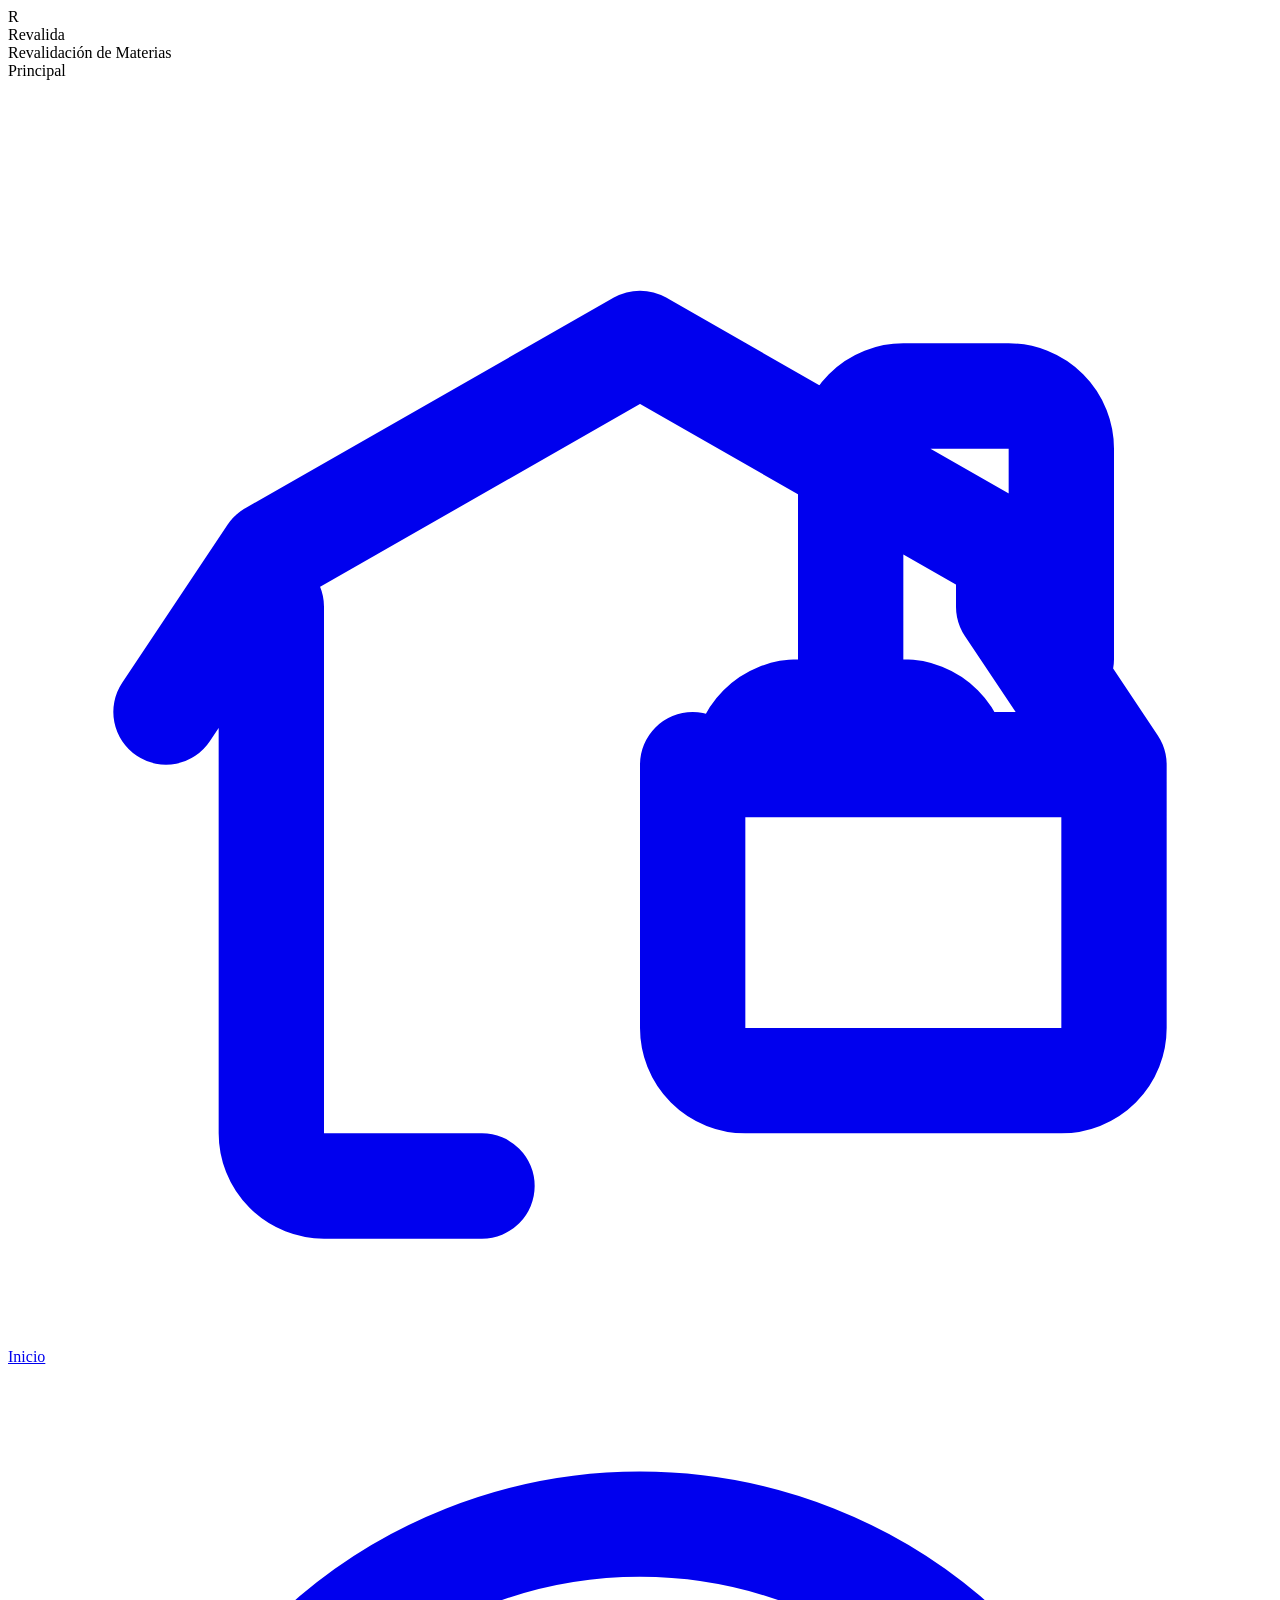
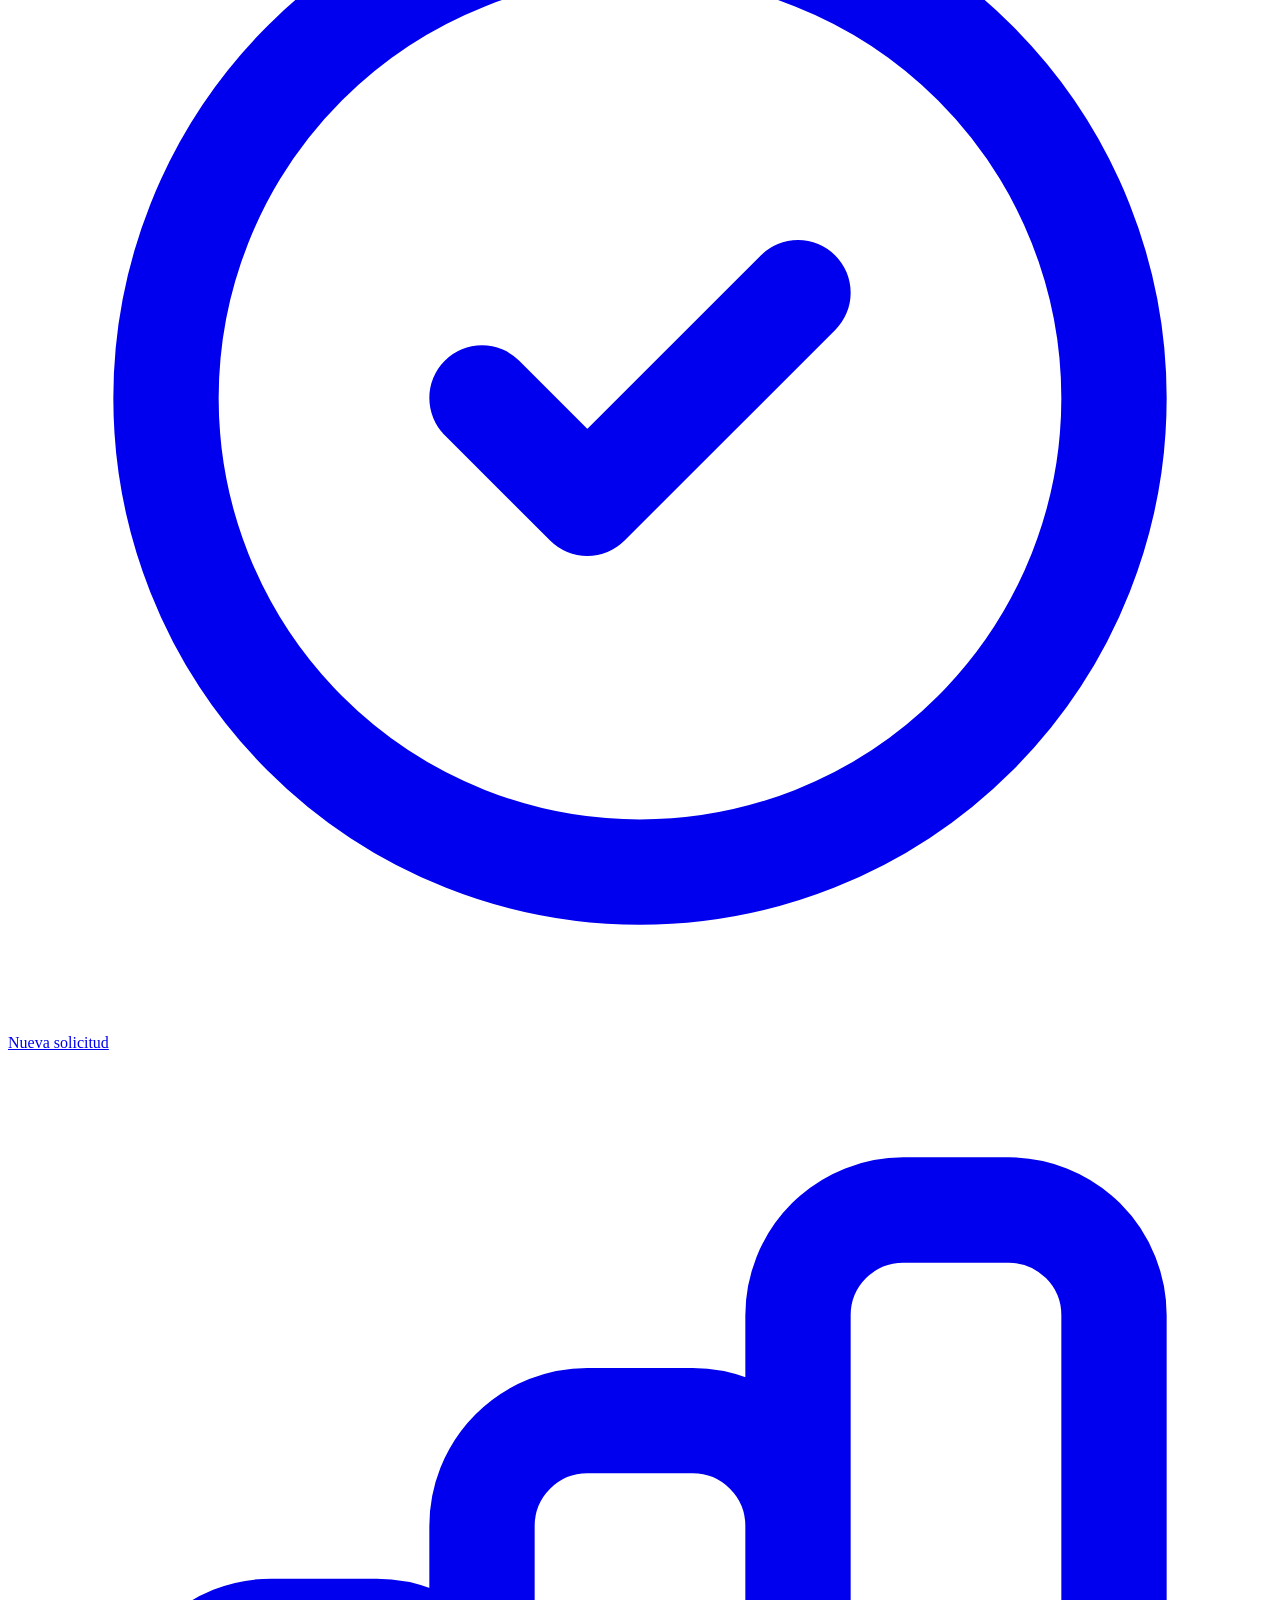
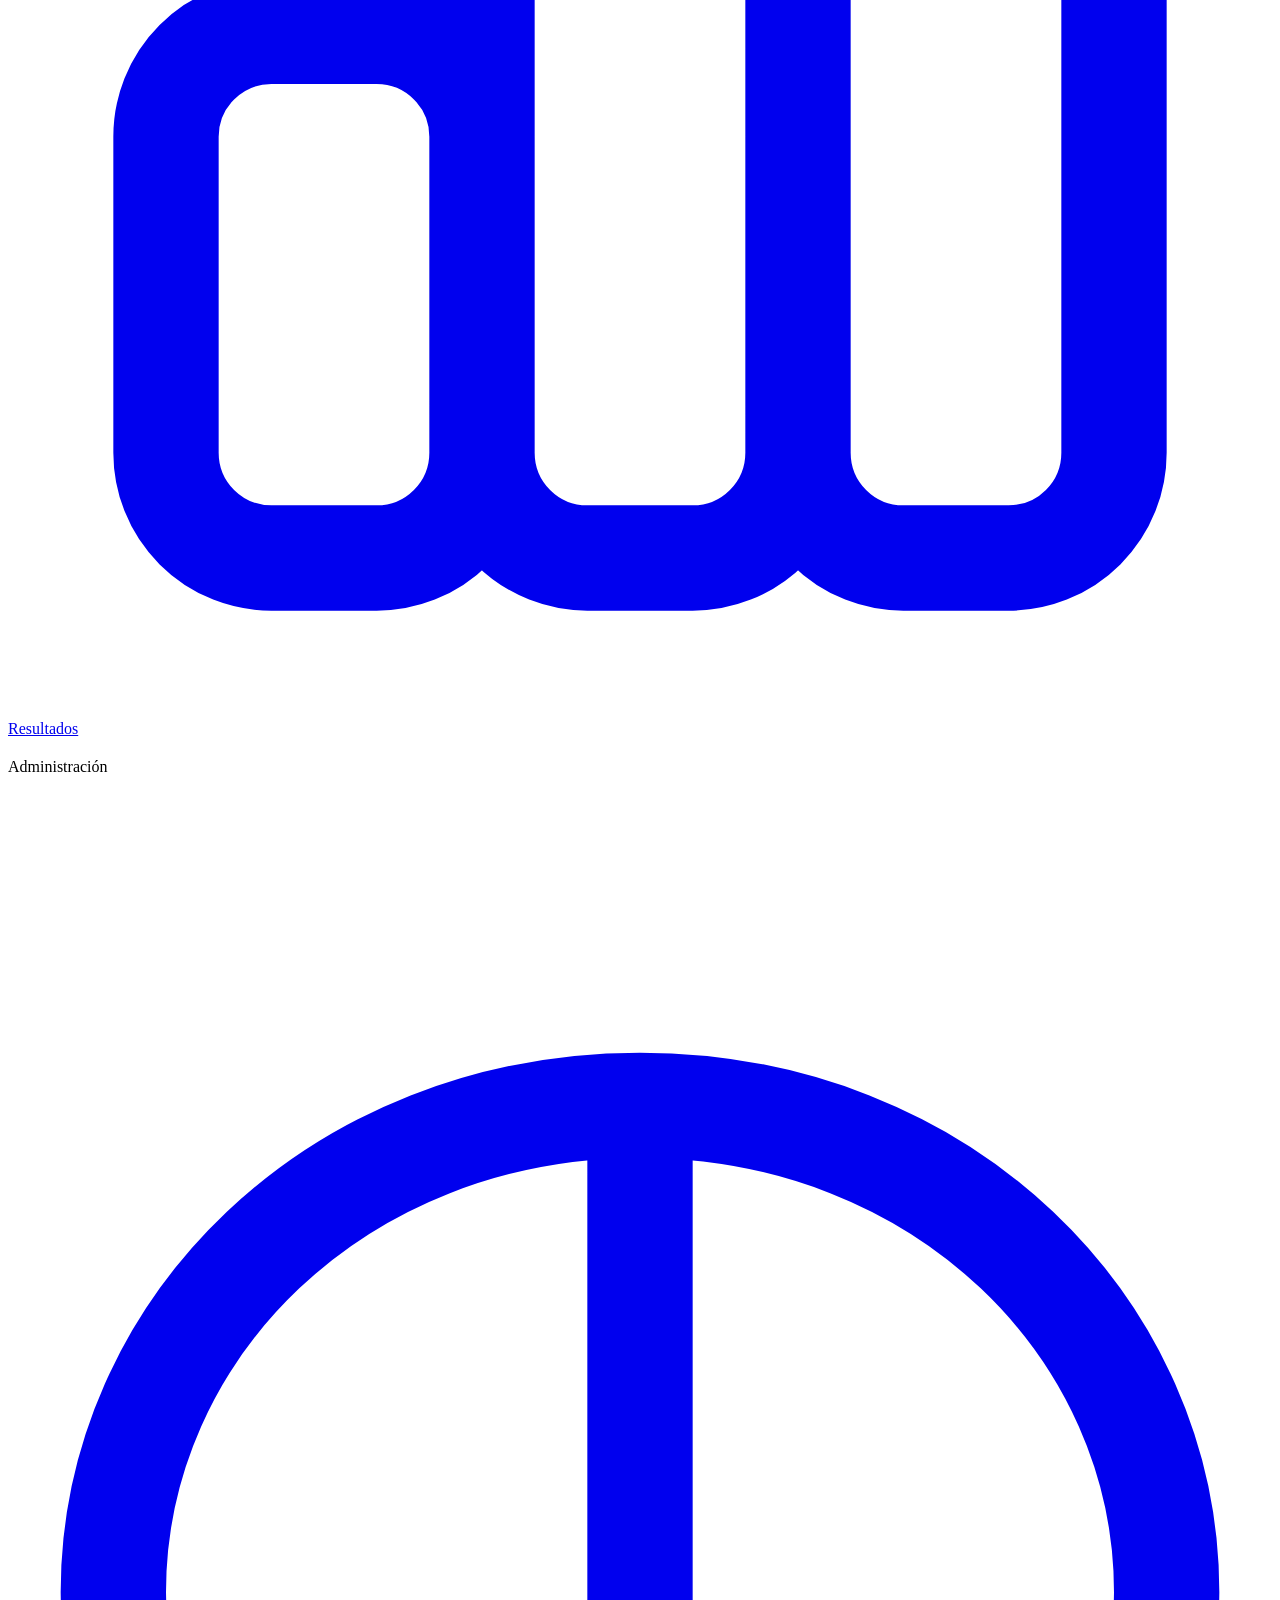
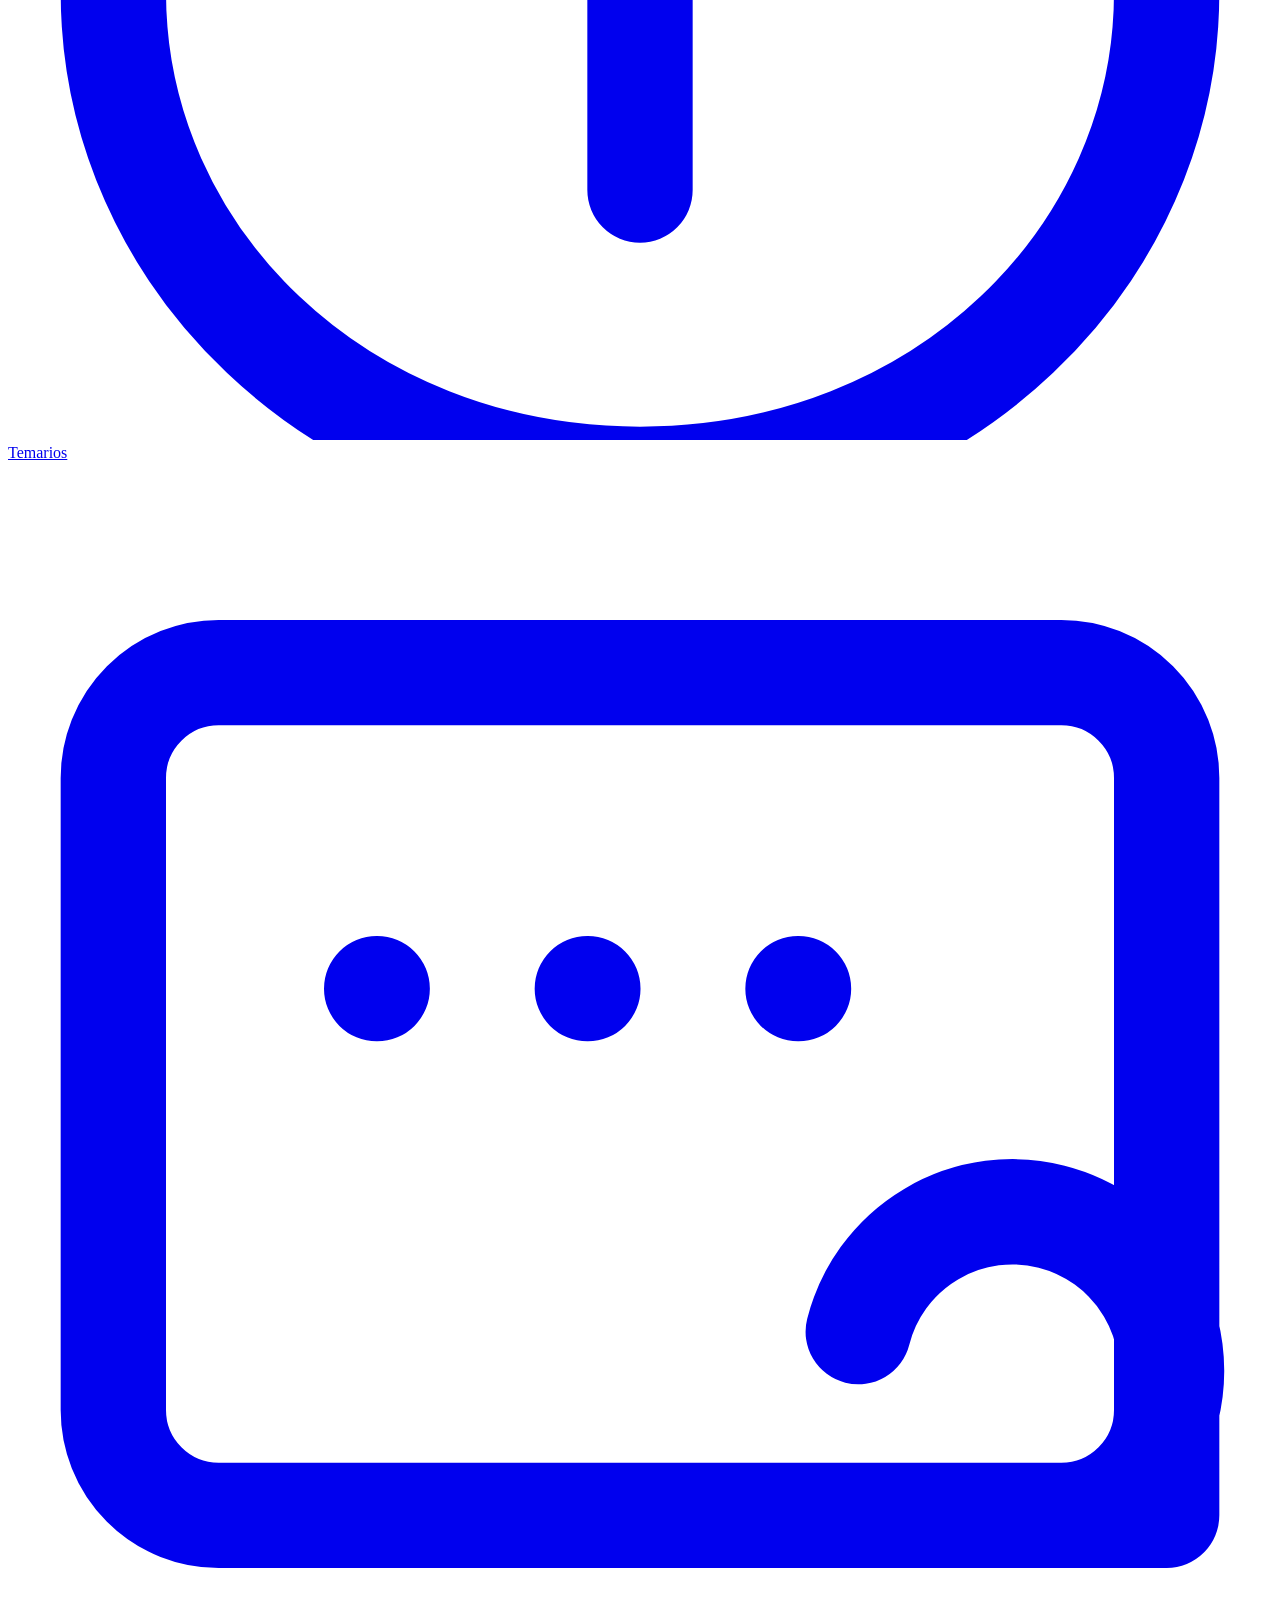
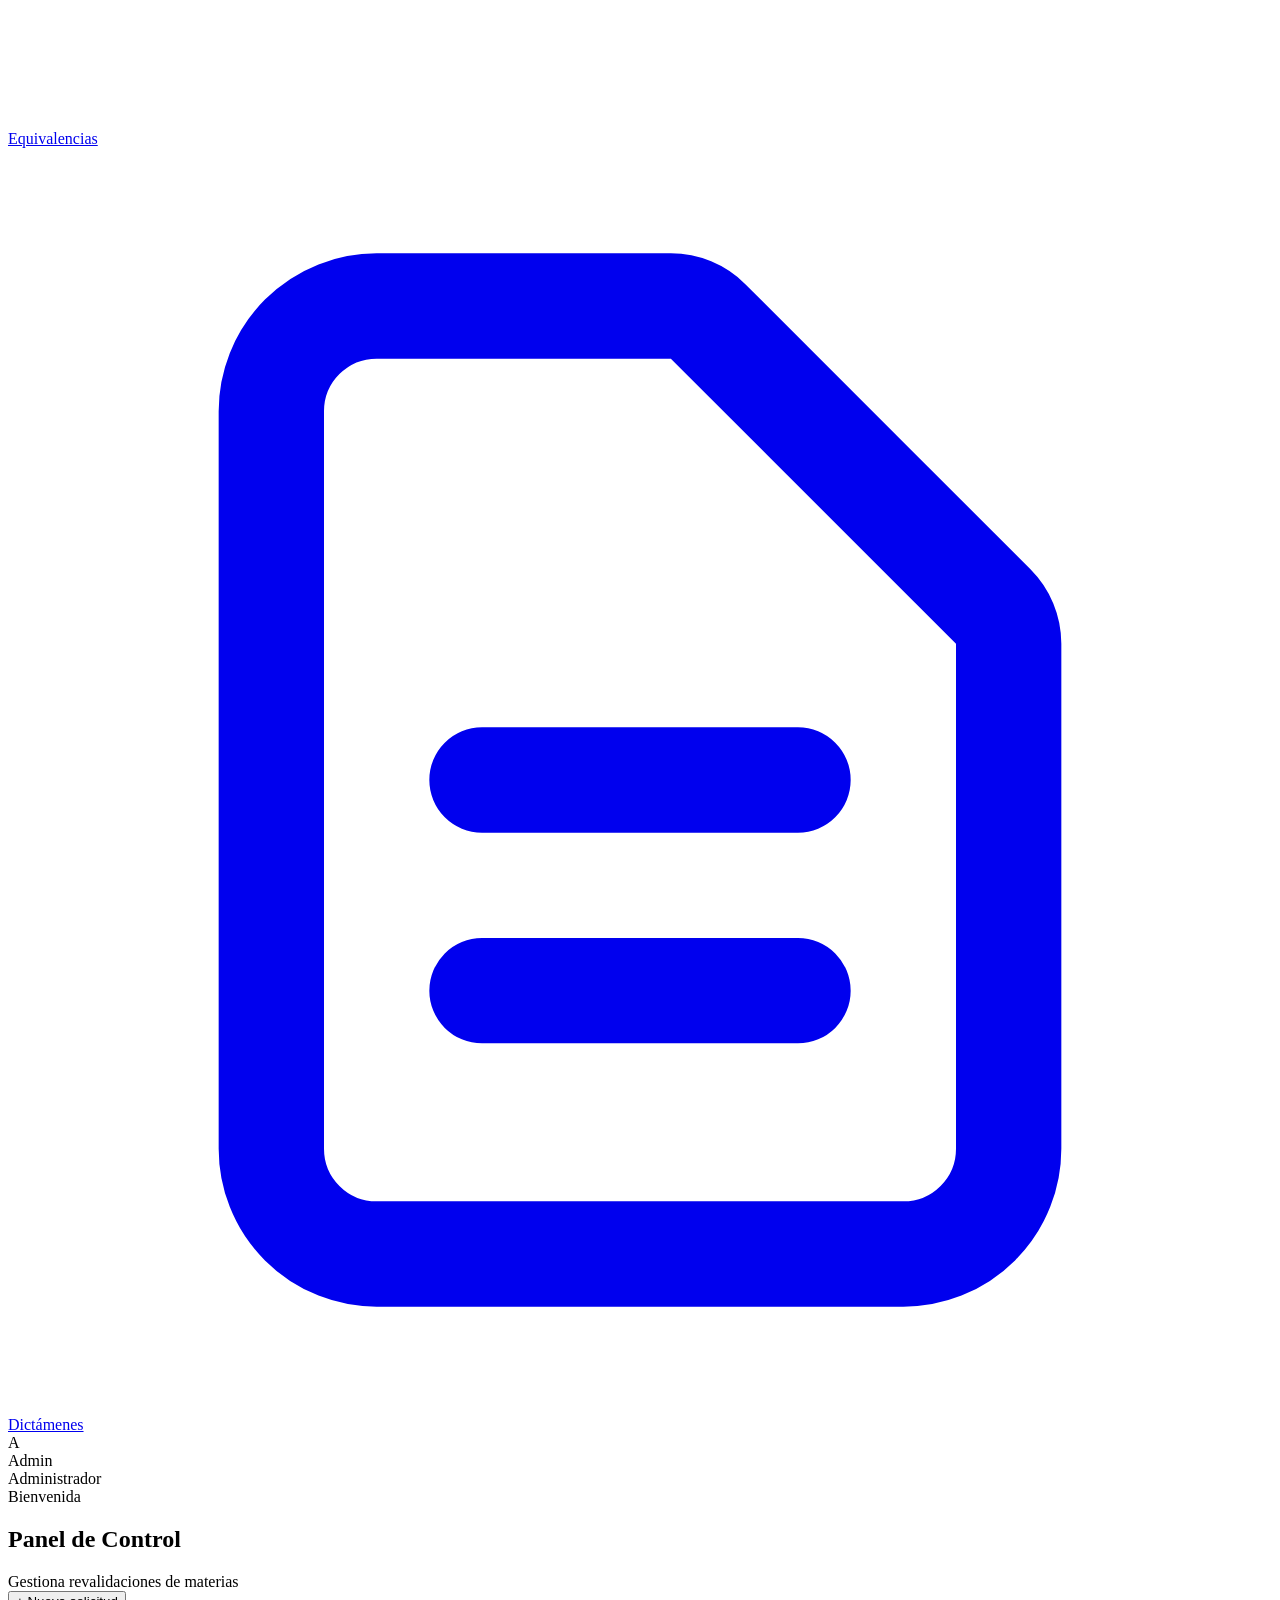
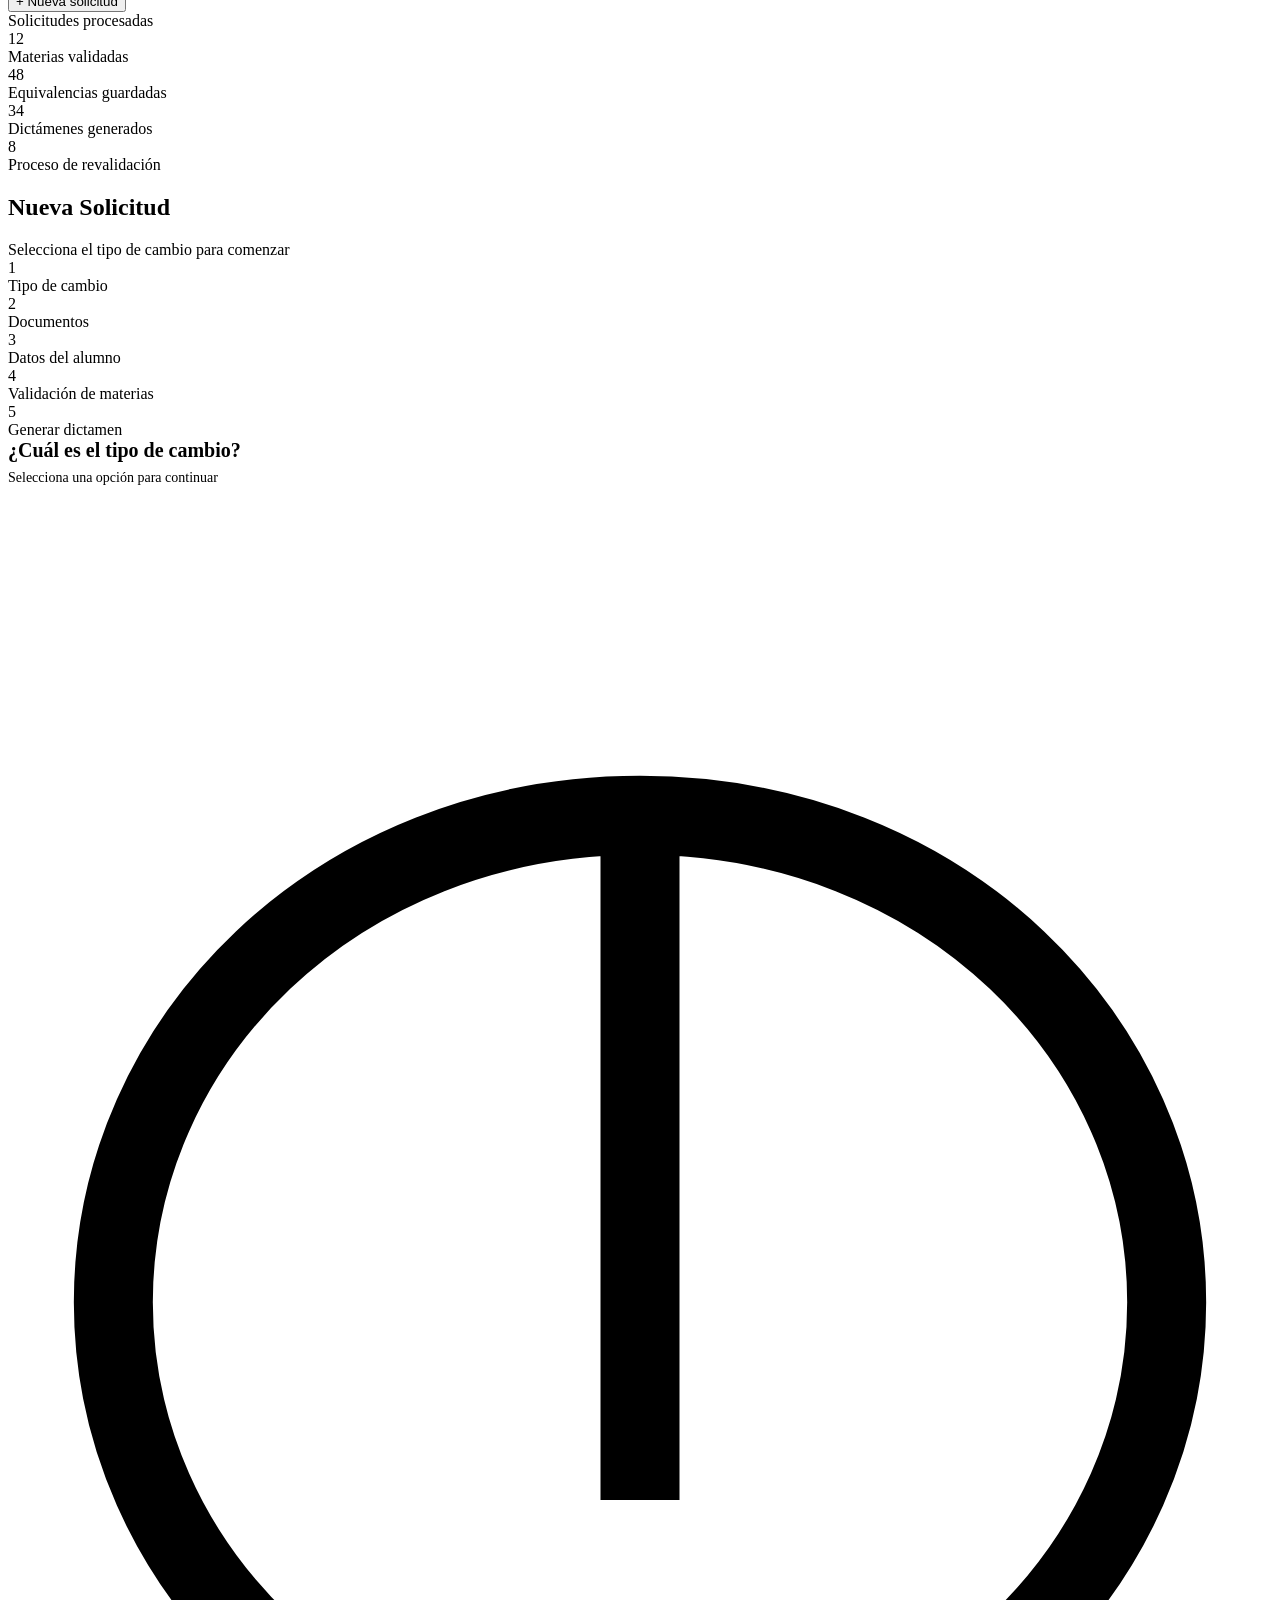
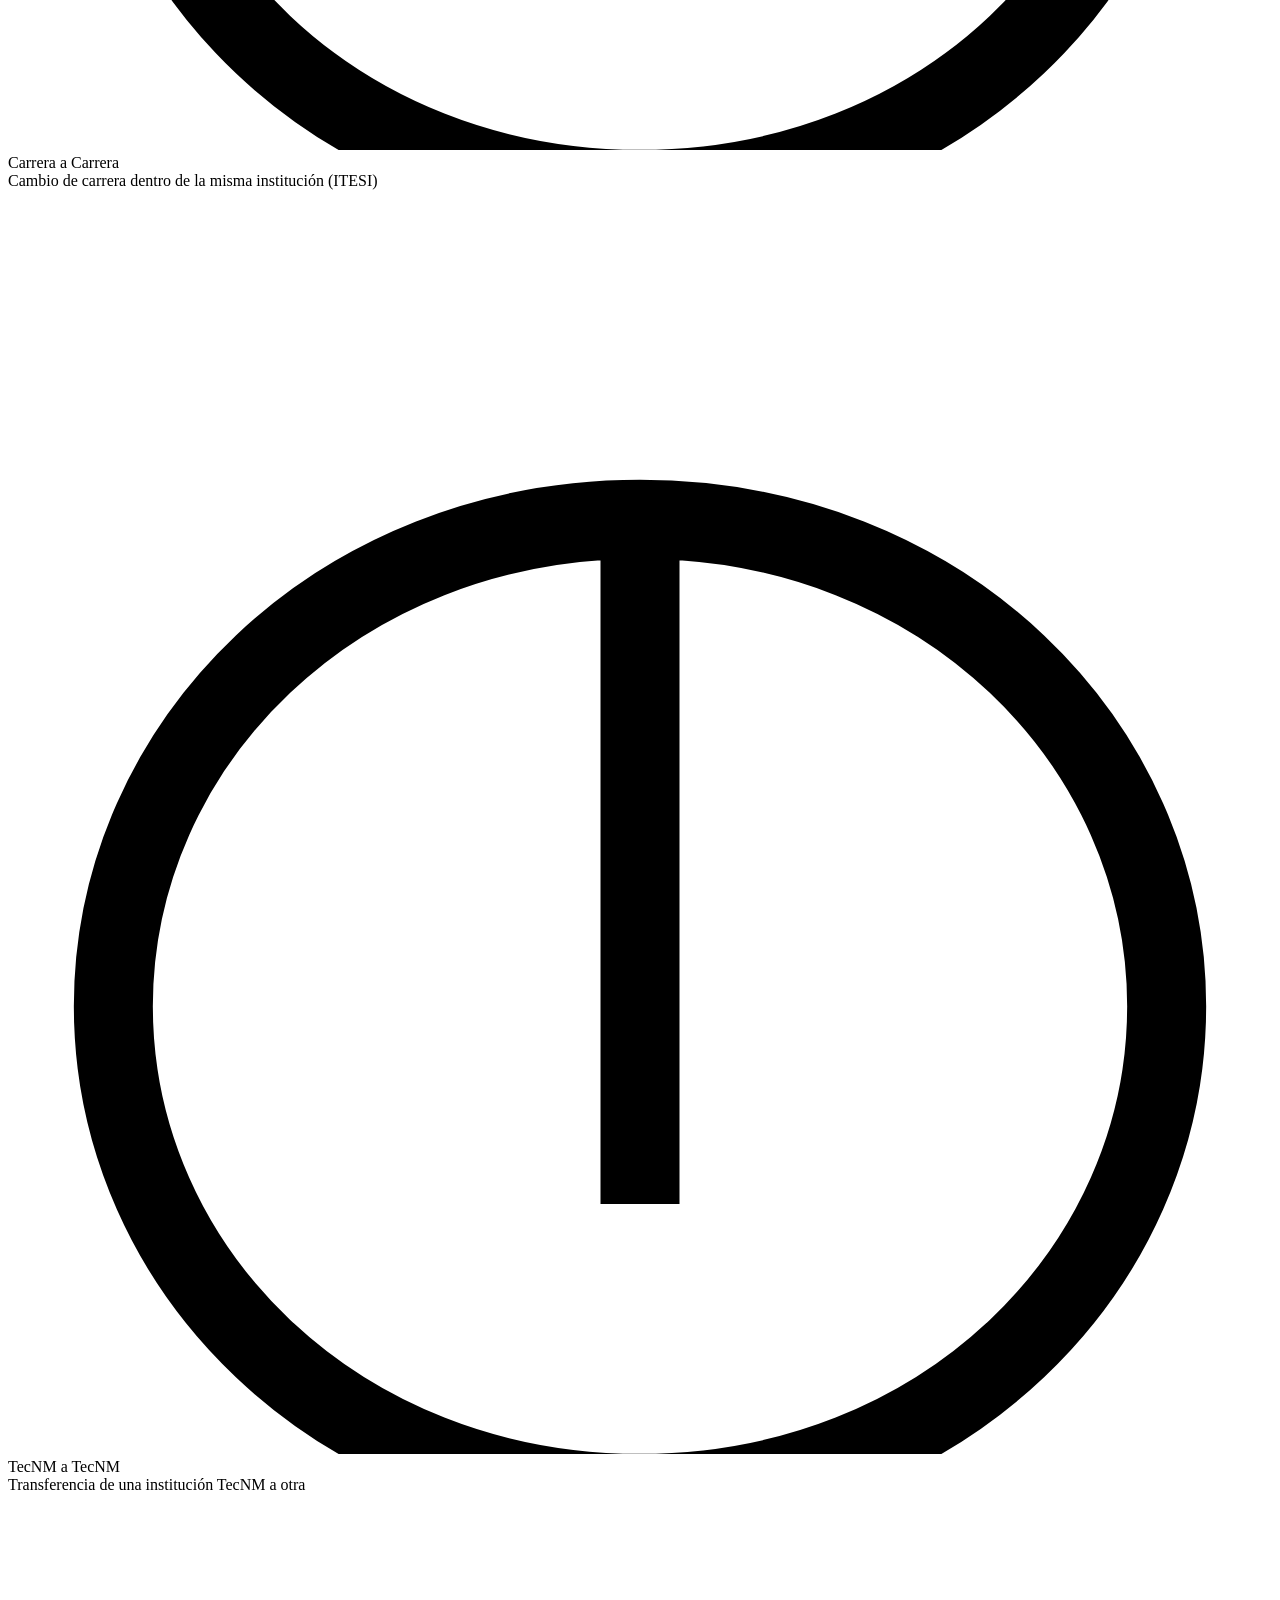
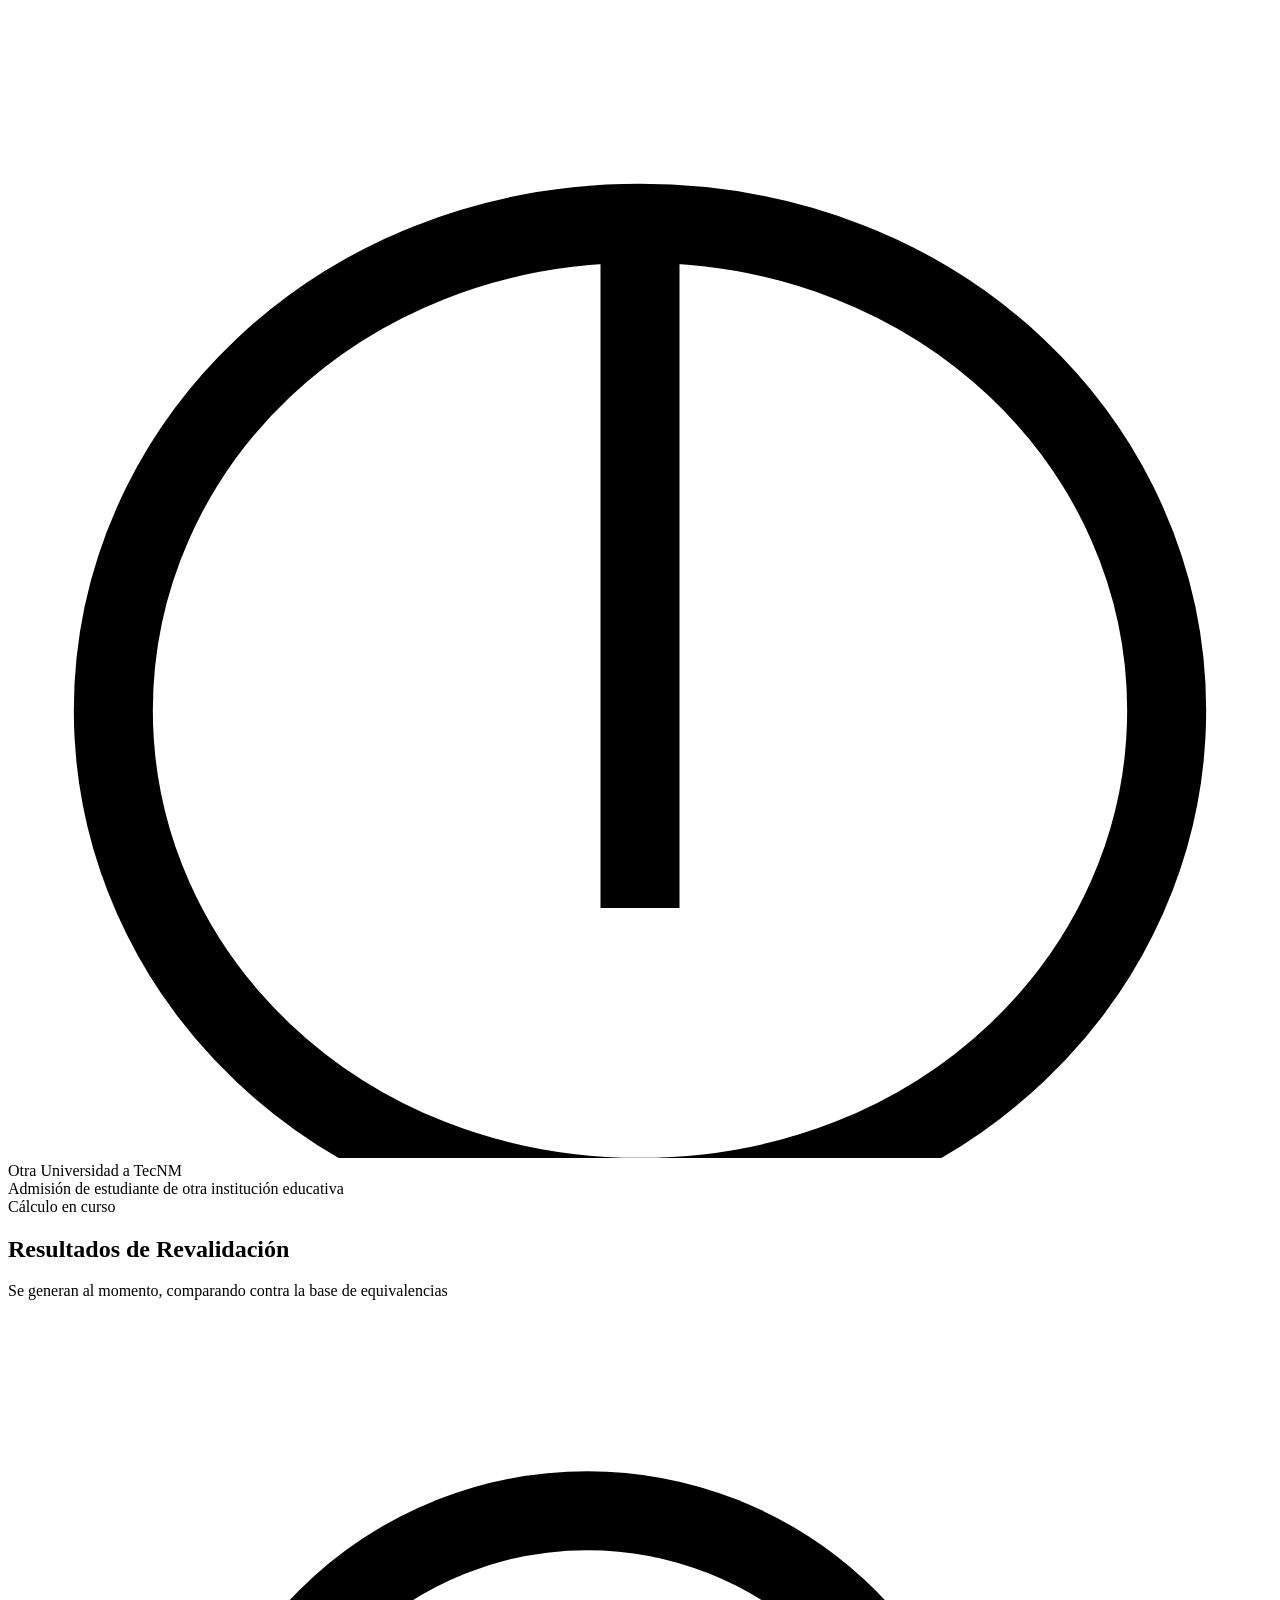
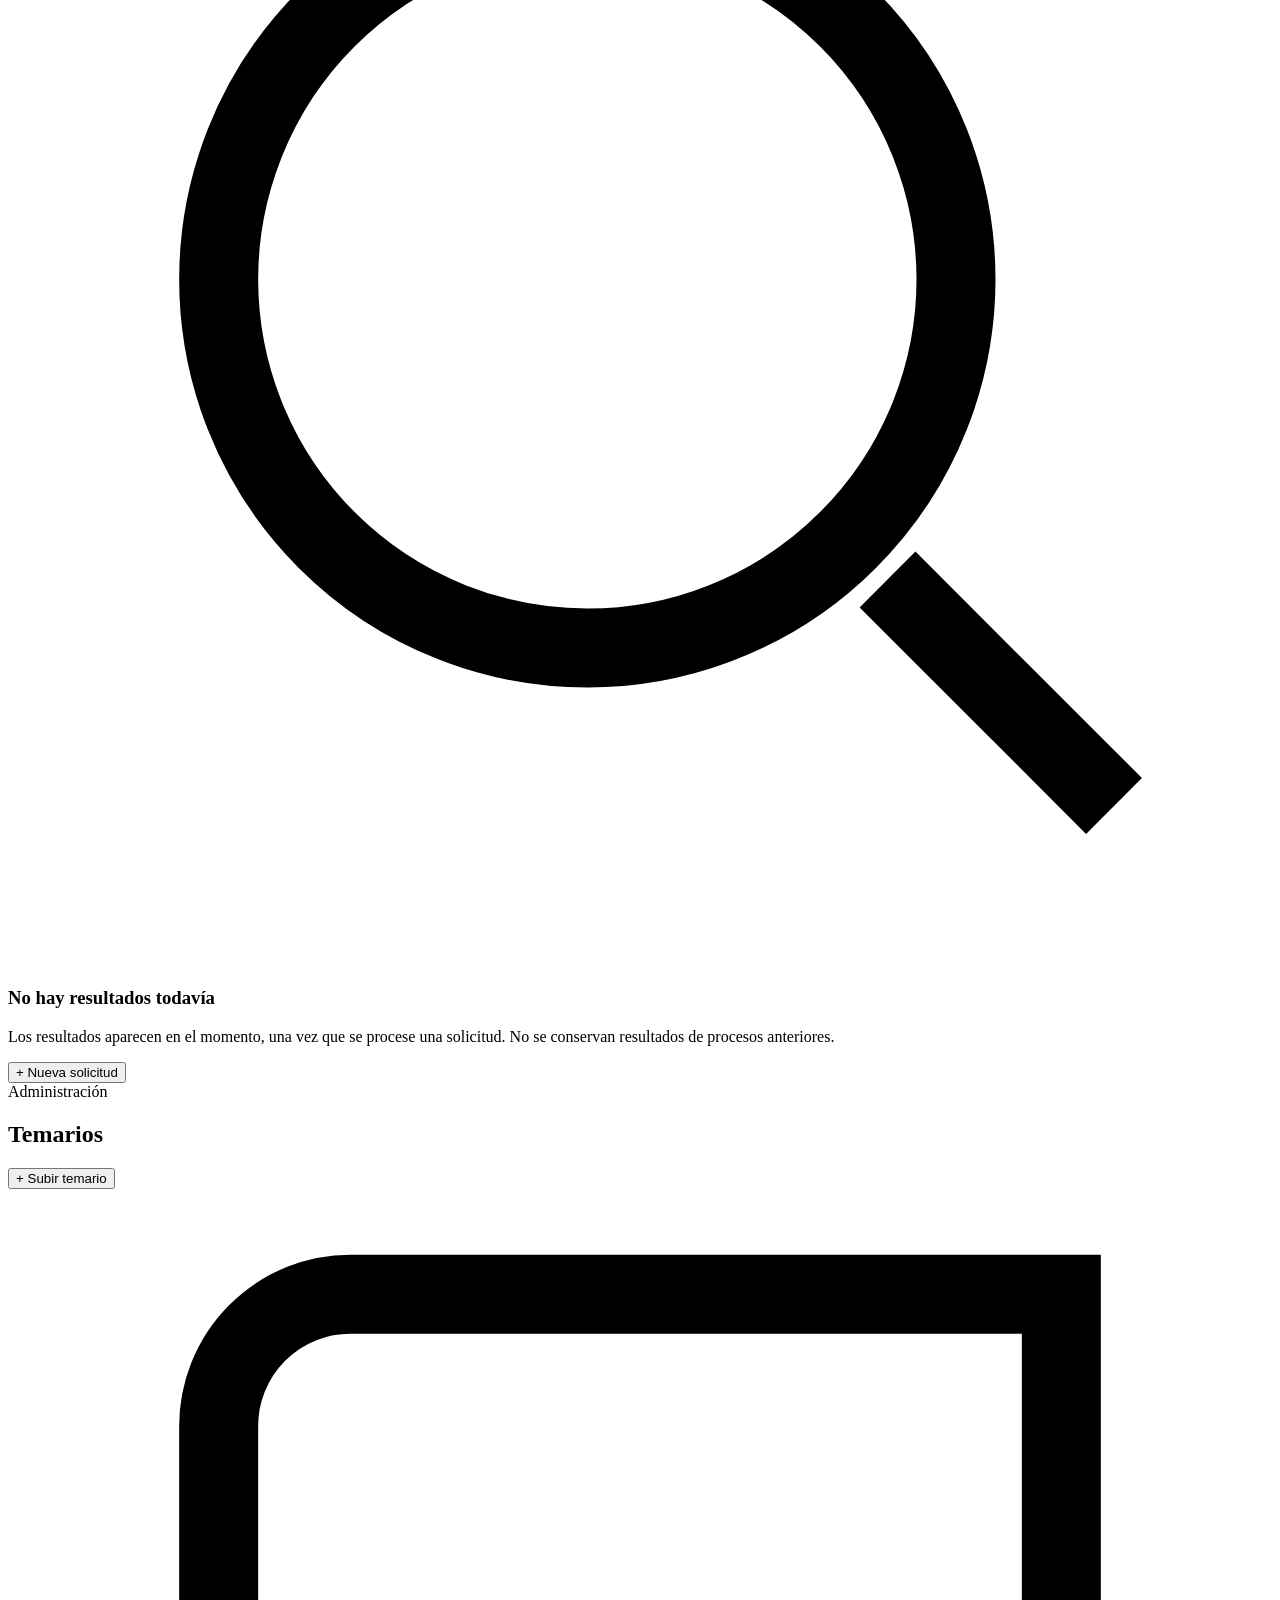
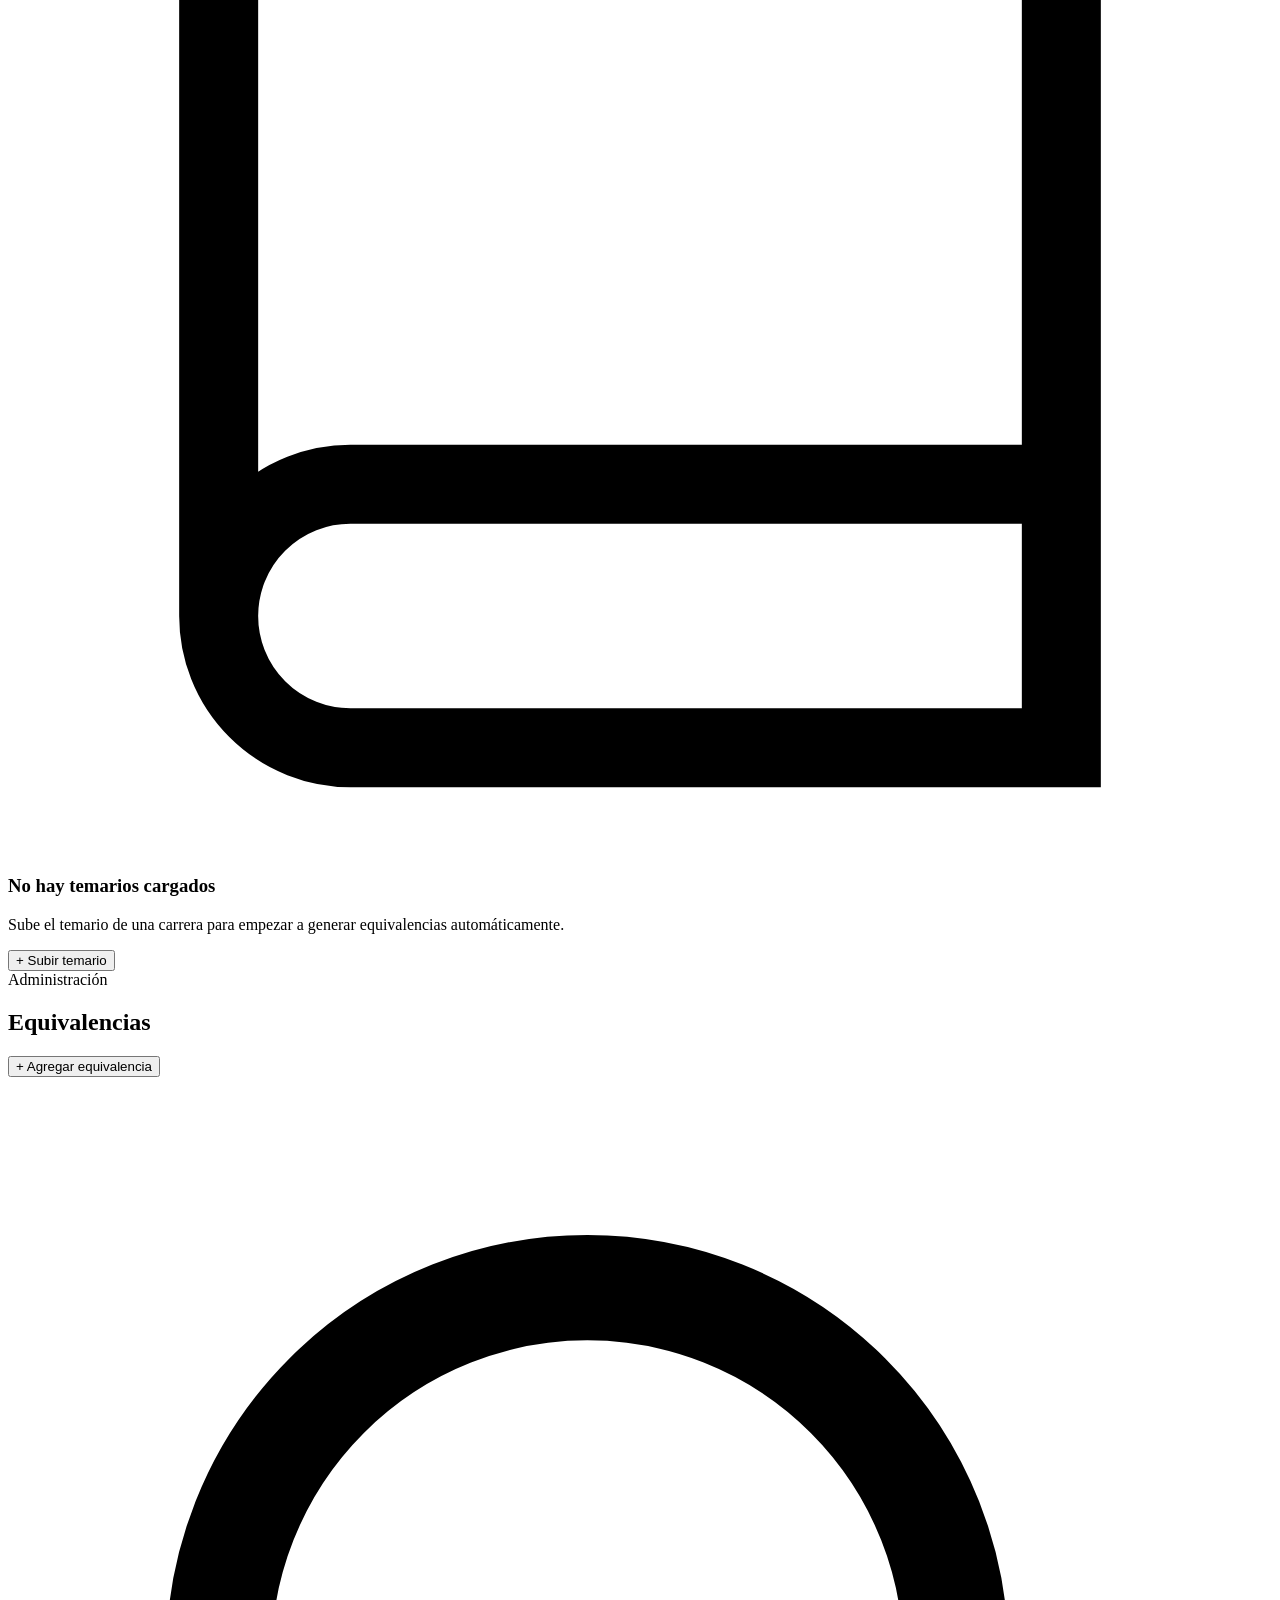
<file: index.html>
<!DOCTYPE html>
<html lang="es">
<head>
<meta charset="UTF-8">
<meta name="viewport" content="width=device-width, initial-scale=1.0">
<title>Revalida · Sistema de Revalidación de Materias</title>
<link rel="preconnect" href="https://fonts.googleapis.com">
<link href="https://fonts.googleapis.com/css2?family=Newsreader:opsz,wght@6..72,400;6..72,500;6..72,600&family=Inter:wght@400;500;600;700&family=IBM+Plex+Mono:wght@400;500&display=swap" rel="stylesheet">

</head>
<body>

<div class="app">
  <!-- ===== SIDEBAR ===== -->
  <aside class="sidebar">
    <div class="brand">
      <div class="brand-mark">R</div>
      <div class="brand-text">
        <div class="name">Revalida</div>
        <div class="sub">Revalidación de Materias</div>
      </div>
    </div>

    <nav class="navlist">
      <div class="nav-label">Principal</div>
      <a href="#" class="nav-item active" data-view="home">
        <svg fill="none" stroke="currentColor" viewBox="0 0 24 24"><path stroke-linecap="round" stroke-linejoin="round" stroke-width="2" d="M3 12l2-3m0 0l7-4 7 4M5 10v10a1 1 0 001 1h3m10-11l2 3m-2-3V9m-5 4h5m-5 0a1 1 0 011-1h2a1 1 0 011 1m-5 0v5a1 1 0 001 1h6a1 1 0 001-1v-5m-5 0h5m-5 0V7a1 1 0 011-1h2a1 1 0 011 1v4"/></svg>
        Inicio
      </a>
      <a href="#" class="nav-item" data-view="solicitud">
        <svg fill="none" stroke="currentColor" viewBox="0 0 24 24"><path stroke-linecap="round" stroke-linejoin="round" stroke-width="2" d="M9 12l2 2 4-4m6 2a9 9 0 11-18 0 9 9 0 0118 0z"/></svg>
        Nueva solicitud
      </a>
      <a href="#" class="nav-item" data-view="resultados">
        <svg fill="none" stroke="currentColor" viewBox="0 0 24 24"><path stroke-linecap="round" stroke-linejoin="round" stroke-width="2" d="M9 19v-6a2 2 0 00-2-2H5a2 2 0 00-2 2v6a2 2 0 002 2h2a2 2 0 002-2zm0 0V9a2 2 0 012-2h2a2 2 0 012 2v10m-6 0a2 2 0 002 2h2a2 2 0 002-2m0 0V5a2 2 0 012-2h2a2 2 0 012 2v14a2 2 0 01-2 2h-2a2 2 0 01-2-2z"/></svg>
        Resultados
      </a>

      <div class="nav-label" style="margin-top:20px;">Administración</div>
      <a href="#" class="nav-item" data-view="temarios">
        <svg fill="none" stroke="currentColor" viewBox="0 0 24 24"><path stroke-linecap="round" stroke-linejoin="round" stroke-width="2" d="M12 6.253v13m0-13C6.248 6.253 2 10.501 2 15.5S6.248 24.747 12 24.747s10-4.248 10-9.247S17.752 6.253 12 6.253z"/></svg>
        Temarios
      </a>
      <a href="#" class="nav-item" data-view="equivalencias">
        <svg fill="none" stroke="currentColor" viewBox="0 0 24 24"><path stroke-linecap="round" stroke-linejoin="round" stroke-width="2" d="M17 20h5v-2a3 3 0 00-5.856-1.487M15 10h.01M11 10h.01M7 10h.01M4 20h16a2 2 0 002-2V6a2 2 0 00-2-2H4a2 2 0 00-2 2v12a2 2 0 002 2z"/></svg>
        Equivalencias
      </a>
      <a href="#" class="nav-item" data-view="dictamenes">
        <svg fill="none" stroke="currentColor" viewBox="0 0 24 24"><path stroke-linecap="round" stroke-linejoin="round" stroke-width="2" d="M9 12h6m-6 4h6m2 5H7a2 2 0 01-2-2V5a2 2 0 012-2h5.586a1 1 0 01.707.293l5.414 5.414a1 1 0 01.293.707V19a2 2 0 01-2 2z"/></svg>
        Dictámenes
      </a>
    </nav>

    <div class="sidebar-foot">
      <div class="user-chip">
        <div class="avatar">A</div>
        <div>
          <div>Admin</div>
          <div class="role">Administrador</div>
        </div>
      </div>
    </div>
  </aside>

  <!-- ===== MAIN CONTENT ===== -->
  <main>
    <!-- ===================== INICIO ===================== -->
    <section class="view active" id="view-home">
      <div class="topbar">
        <div>
          <div class="eyebrow">Bienvenida</div>
          <h1>Panel de Control</h1>
          <div class="date">Gestiona revalidaciones de materias</div>
        </div>
        <button class="btn btn-primary" data-view-link="solicitud">+ Nueva solicitud</button>
      </div>

      <div class="grid-stats">
        <div class="card stat-card">
          <div class="sello" style="--p:75"></div>
          <div>
            <div class="label">Solicitudes procesadas</div>
            <div class="value">12</div>
          </div>
        </div>
        <div class="card stat-card">
          <div class="sello" style="--p:90"></div>
          <div>
            <div class="label">Materias validadas</div>
            <div class="value">48</div>
          </div>
        </div>
        <div class="card stat-card">
          <div class="sello" style="--p:60"></div>
          <div>
            <div class="label">Equivalencias guardadas</div>
            <div class="value">34</div>
          </div>
        </div>
        <div class="card stat-card">
          <div class="sello" style="--p:45"></div>
          <div>
            <div class="label">Dictámenes generados</div>
            <div class="value">8</div>
          </div>
        </div>
      </div>
    </section>

    <!-- ===================== NUEVA SOLICITUD ===================== -->
    <section class="view" id="view-solicitud">
      <div class="topbar">
        <div>
          <div class="eyebrow">Proceso de revalidación</div>
          <h1>Nueva Solicitud</h1>
          <div class="date">Selecciona el tipo de cambio para comenzar</div>
        </div>
      </div>

      <div class="stepper" id="stepper">
        <div class="step done">
          <div class="num">1</div>
          <div class="lbl">Tipo de cambio</div>
        </div>
        <div class="step">
          <div class="num">2</div>
          <div class="lbl">Documentos</div>
        </div>
        <div class="step">
          <div class="num">3</div>
          <div class="lbl">Datos del alumno</div>
        </div>
        <div class="step">
          <div class="num">4</div>
          <div class="lbl">Validación de materias</div>
        </div>
        <div class="step">
          <div class="num">5</div>
          <div class="lbl">Generar dictamen</div>
        </div>
      </div>

      <!-- PASO 1: Seleccionar tipo de cambio -->
      <div id="step-1" class="step-content">
        <div class="topbar">
          <div>
            <h2 style="font-size:20px;margin:0;">¿Cuál es el tipo de cambio?</h2>
            <p style="color:var(--ink-soft);margin:8px 0 0;font-size:14px;">Selecciona una opción para continuar</p>
          </div>
        </div>

        <div class="option-grid">
          <div class="option-card" data-tipo="carrera-carrera">
            <svg class="icon" viewBox="0 0 24 24" fill="none" stroke="currentColor" stroke-width="1.5"><path d="M12 6.253v13m0-13C6.248 6.253 2 10.501 2 15.5S6.248 24.747 12 24.747s10-4.248 10-9.247S17.752 6.253 12 6.253z"/></svg>
            <div class="title">Carrera a Carrera</div>
            <div class="desc">Cambio de carrera dentro de la misma institución (ITESI)</div>
          </div>

          <div class="option-card" data-tipo="tecnm-tecnm">
            <svg class="icon" viewBox="0 0 24 24" fill="none" stroke="currentColor" stroke-width="1.5"><path d="M12 6.253v13m0-13C6.248 6.253 2 10.501 2 15.5S6.248 24.747 12 24.747s10-4.248 10-9.247S17.752 6.253 12 6.253z"/></svg>
            <div class="title">TecNM a TecNM</div>
            <div class="desc">Transferencia de una institución TecNM a otra</div>
          </div>

          <div class="option-card" data-tipo="otra-tecnm">
            <svg class="icon" viewBox="0 0 24 24" fill="none" stroke="currentColor" stroke-width="1.5"><path d="M12 6.253v13m0-13C6.248 6.253 2 10.501 2 15.5S6.248 24.747 12 24.747s10-4.248 10-9.247S17.752 6.253 12 6.253z"/></svg>
            <div class="title">Otra Universidad a TecNM</div>
            <div class="desc">Admisión de estudiante de otra institución educativa</div>
          </div>
        </div>
      </div>

      <!-- PASO 2: Cargar documentos -->
      <div id="step-2" class="step-content" style="display:none;">
        <div class="topbar">
          <div>
            <h2 style="font-size:20px;margin:0;">Carga los documentos requeridos</h2>
            <p style="color:var(--ink-soft);margin:8px 0 0;font-size:14px;">Sube la solicitud y el kardex del alumno</p>
          </div>
        </div>

        <div class="two-col">
          <div class="file-input-wrapper">
            <div class="dropzone" id="dropzone-solicitud">
              <svg class="icon" viewBox="0 0 24 24" fill="none" stroke="currentColor" stroke-width="1.5"><path d="M12 16v-4m0-4v4m0 0h4m-4 0H8M4 19.5A2.5 2.5 0 016.5 17H20M6.5 2H20v20H6.5A2.5 2.5 0 014 19.5v-15A2.5 2.5 0 016.5 2z"/></svg>
              <div class="title">Solicitud del alumno</div>
              <div class="hint">Arrastra el PDF o imagen, o haz clic para elegir</div>
            </div>
            <input type="file" id="file-solicitud" accept=".pdf,.jpg,.jpeg,.png,.webp">
          </div>

          <div class="file-input-wrapper">
            <div class="dropzone" id="dropzone-kardex">
              <svg class="icon" viewBox="0 0 24 24" fill="none" stroke="currentColor" stroke-width="1.5"><path d="M9 17V9m4 8V5m4 12v-6M5 21h14a2 2 0 002-2V5a2 2 0 00-2-2H5a2 2 0 00-2 2v14a2 2 0 002 2z"/></svg>
              <div class="title">Kardex del alumno</div>
              <div class="hint">PDF · máximo 10 MB</div>
            </div>
            <input type="file" id="file-kardex" accept=".pdf">
          </div>
        </div>

        <div style="display:flex;justify-content:flex-end;gap:10px;margin-top:24px;">
          <button class="btn btn-outline" onclick="goToStep(1)">← Atrás</button>
          <button class="btn btn-primary" onclick="goToStep(3)" id="btn-continue-docs">Continuar →</button>
        </div>
      </div>

      <!-- PASO 3: Datos del alumno (IA) -->
      <div id="step-3" class="step-content" style="display:none;">
        <div class="topbar">
          <div>
            <h2 style="font-size:20px;margin:0;">Datos extraídos por la IA</h2>
            <p style="color:var(--ink-soft);margin:8px 0 0;font-size:14px;">Revisa y confirma los datos del alumno</p>
          </div>
        </div>

        <div class="card panel">
          <div class="panel-head">
            <h3>Información del alumno</h3>
            <span class="field mono" style="color:var(--green);font-size:11px;">✓ Datos extraídos</span>
          </div>
          <div class="field-grid">
            <div class="field">
              <label>Nombre del alumno</label>
              <input type="text" id="input-nombre" placeholder="Juan Carlos Pérez López" value="Juan Carlos Pérez López">
            </div>
            <div class="field">
              <label>Número de control</label>
              <input type="text" id="input-control" placeholder="16110234" class="mono" value="16110234">
            </div>
            <div class="field">
              <label>Carrera de origen</label>
              <select id="select-origen">
<option value="ing-aeronautica">Ingeniería Aeronáutica</option>
<option value="ing-ambiental">Ingeniería Ambiental</option>
<option value="ing-bioquimica">Ingeniería Bioquímica</option>
<option value="ing-electromecanica">Ingeniería Electromecánica</option>
<option value="ing-electronica">Ingeniería Electrónica</option>
<option value="ing-gestion-empresarial">Ingeniería en Gestión Empresarial</option>
<option value="ing-industrial">Ingeniería Industrial</option>
<option value="ing-informatica">Ingeniería Informática</option>
<option value="ing-innovacion-agricola-sustentable">Ingeniería en Innovación Agrícola Sustentable</option>
<option value="ing-logistica">Ingeniería en Logística</option>
<option value="ing-materiales">Ingeniería en Materiales</option>
<option value="ing-mecatronica">Ingeniería Mecatrónica</option>
<option value="ing-quimica">Ingeniería Química</option>
<option value="ing-sistemas-automotrices">Ingeniería en Sistemas Automotrices</option>
<option value="ing-sistemas-computacionales">Ingeniería en Sistemas Computacionales</option>
<option value="lic-biologia">Licenciatura en Biología</option>
              </select>
            </div>
            <div class="field">
              <label>Carrera destino</label>
              <select id="select-destino">
<option value="ing-aeronautica">Ingeniería Aeronáutica</option>
<option value="ing-ambiental">Ingeniería Ambiental</option>
<option value="ing-bioquimica">Ingeniería Bioquímica</option>
<option value="ing-electromecanica">Ingeniería Electromecánica</option>
<option value="ing-electronica">Ingeniería Electrónica</option>
<option value="ing-gestion-empresarial">Ingeniería en Gestión Empresarial</option>
<option value="ing-industrial">Ingeniería Industrial</option>
<option value="ing-informatica">Ingeniería Informática</option>
<option value="ing-innovacion-agricola-sustentable">Ingeniería en Innovación Agrícola Sustentable</option>
<option value="ing-logistica">Ingeniería en Logística</option>
<option value="ing-materiales">Ingeniería en Materiales</option>
<option value="ing-mecatronica">Ingeniería Mecatrónica</option>
<option value="ing-quimica">Ingeniería Química</option>
<option value="ing-sistemas-automotrices">Ingeniería en Sistemas Automotrices</option>
<option value="ing-sistemas-computacionales">Ingeniería en Sistemas Computacionales</option>
<option value="lic-biologia">Licenciatura en Biología</option>  
              </select>
            </div>
          </div>
        </div>

        <div style="display:flex;justify-content:flex-end;gap:10px;margin-top:24px;">
          <button class="btn btn-outline" onclick="goToStep(2)">← Atrás</button>
          <button class="btn btn-primary" onclick="goToStep(4)">Continuar →</button>
        </div>
      </div>

      <!-- PASO 4: Validación de materias -->
      <div id="step-4" class="step-content" style="display:none;">
        <div class="topbar">
          <div>
            <h2 style="font-size:20px;margin:0;">Validación de Materias</h2>
            <p style="color:var(--ink-soft);margin:8px 0 0;font-size:14px;">Revisa y ajusta las materias validadas</p>
          </div>
        </div>

        <div class="card panel">
          <div class="panel-head">
            <h3>Materias que se pueden validar</h3>
            <span class="status">8 materias</span>
          </div>
          <table class="ledger">
            <thead>
              <tr>
                <th>Materia de origen</th>
                <th>Calificación</th>
                <th>Materia destino</th>
                <th>Acción</th>
              </tr>
            </thead>
            <tbody>
              <tr>
                <td>Programación I</td>
                <td><strong>8.5</strong></td>
                <td>Fundamentos de Programación</td>
                <td><span class="pill pill-validated">✓ Validada</span></td>
              </tr>
              <tr>
                <td>Cálculo Diferencial</td>
                <td><strong>7.8</strong></td>
                <td>Matemáticas I</td>
                <td><span class="pill pill-validated">✓ Validada</span></td>
              </tr>
              <tr>
                <td>Física General</td>
                <td><strong>8.2</strong></td>
                <td>Física I</td>
                <td><span class="pill pill-validated">✓ Validada</span></td>
              </tr>
              <tr>
                <td>Base de Datos</td>
                <td><strong>9.1</strong></td>
                <td>Gestión de Datos</td>
                <td><span class="pill pill-validated">✓ Validada</span></td>
              </tr>
              <tr>
                <td>Inglés I</td>
                <td><strong>7.5</strong></td>
                <td>Idioma Extranjero I</td>
                <td><span class="pill pill-validated">✓ Validada</span></td>
              </tr>
              <tr>
                <td>Ética Profesional</td>
                <td><strong>8.0</strong></td>
                <td>Ética en Tecnología</td>
                <td><span class="pill pill-validated">✓ Validada</span></td>
              </tr>
              <tr>
                <td>Estructura de Datos</td>
                <td><strong>8.7</strong></td>
                <td>Algoritmos II</td>
                <td><span class="pill pill-validated">✓ Validada</span></td>
              </tr>
              <tr>
                <td>Redes de Computadoras</td>
                <td><strong>7.9</strong></td>
                <td>Comunicaciones I</td>
                <td><span class="pill pill-validated">✓ Validada</span></td>
              </tr>
            </tbody>
          </table>
        </div>

        <div class="card panel" style="margin-top:20px;">
          <div class="panel-head">
            <h3>Materias que NO se pueden validar</h3>
            <span class="status">3 materias</span>
          </div>
          <table class="ledger">
            <thead>
              <tr>
                <th>Materia de origen</th>
                <th>Calificación</th>
                <th>Razón</th>
              </tr>
            </thead>
            <tbody>
              <tr>
                <td>Educación Física</td>
                <td><strong>10</strong></td>
                <td>Materia extracurricular, no tiene equivalencia</td>
              </tr>
              <tr>
                <td>Taller de Investigación</td>
                <td><strong>8.3</strong></td>
                <td>Materia específica del plan anterior</td>
              </tr>
              <tr>
                <td>Seminario de Titulación</td>
                <td><strong>9.0</strong></td>
                <td>No aplicable en la carrera destino</td>
              </tr>
            </tbody>
          </table>
        </div>

        <div style="display:flex;justify-content:flex-end;gap:10px;margin-top:24px;">
          <button class="btn btn-outline" onclick="goToStep(3)">← Atrás</button>
          <button class="btn btn-primary" onclick="goToStep(5)">Generar Dictamen →</button>
        </div>
      </div>

      <!-- PASO 5: Generar dictamen -->
      <div id="step-5" class="step-content" style="display:none;">
        <div class="topbar">
          <div>
            <h2 style="font-size:20px;margin:0;">Generar Dictamen</h2>
            <p style="color:var(--ink-soft);margin:8px 0 0;font-size:14px;">Descarga el documento oficial de revalidación</p>
          </div>
        </div>

        <div class="card panel" style="text-align:center;padding:40px;">
          <div style="margin-bottom:24px;">
            <svg viewBox="0 0 24 24" fill="none" stroke="currentColor" stroke-width="1.5" style="width:48px;height:48px;margin:0 auto;color:var(--blue);">
              <path d="M14 2H6a2 2 0 00-2 2v16a2 2 0 002 2h12a2 2 0 002-2V8z"/><path d="M14 2v6h6"/>
            </svg>
          </div>
          <h3 style="margin:0 0 8px;">Dictamen listo para descargar</h3>
          <p style="color:var(--ink-soft);margin:0 0 24px;">Se ha generado el documento oficial con los datos del alumno y las materias validadas</p>
          
          <div class="card" style="background:var(--white-soft);padding:16px;margin-bottom:24px;text-align:left;border:none;">
            <div style="font-size:13px;margin-bottom:8px;"><strong>Documento:</strong> Dictamen de Revalidación</div>
            <div style="font-size:13px;margin-bottom:8px;"><strong>Alumno:</strong> Juan Carlos Pérez López (16110234)</div>
            <div style="font-size:13px;margin-bottom:8px;"><strong>Materias validadas:</strong> 8</div>
            <div style="font-size:13px;"><strong>Fecha de generación:</strong> Hoy</div>
          </div>

          <button class="btn btn-primary" onclick="downloadPDF()" style="margin-right:10px;">
            <svg viewBox="0 0 24 24" fill="none" stroke="currentColor" stroke-width="2" style="width:16px;height:16px;"><path d="M21 15v4a2 2 0 01-2 2H5a2 2 0 01-2-2v-4M7 10l5 5 5-5M12 15V3"/></svg>
            Descargar PDF
          </button>
        </div>

        <div style="display:flex;justify-content:space-between;gap:10px;margin-top:24px;">
          <button class="btn btn-outline" onclick="resetForm()">← Comenzar nueva solicitud</button>
          <button class="btn btn-outline" onclick="showView('home')">Ir al inicio</button>
        </div>
      </div>
    </section>

    <!-- ===================== RESULTADOS ===================== -->
    <section class="view" id="view-resultados">
      <div class="topbar">
        <div>
          <div class="eyebrow">Cálculo en curso</div>
          <h1>Resultados de Revalidación</h1>
          <div class="date">Se generan al momento, comparando contra la base de equivalencias</div>
        </div>
      </div>

      <div class="empty-state">
        <svg class="icon" viewBox="0 0 24 24" fill="none" stroke="currentColor" stroke-width="1.5"><circle cx="11" cy="11" r="7"/><path d="M21 21l-4.3-4.3"/></svg>
        <h3>No hay resultados todavía</h3>
        <p>Los resultados aparecen en el momento, una vez que se procese una solicitud. No se conservan resultados de procesos anteriores.</p>
        <button class="btn btn-primary" data-view-link="solicitud">+ Nueva solicitud</button>
      </div>
    </section>

    <!-- ===================== TEMARIOS ===================== -->
    <section class="view" id="view-temarios">
      <div class="topbar">
        <div><div class="eyebrow">Administración</div><h1>Temarios</h1></div>
        <button class="btn btn-primary">+ Subir temario</button>
      </div>

      <div class="empty-state">
        <svg class="icon" viewBox="0 0 24 24" fill="none" stroke="currentColor" stroke-width="1.5"><path d="M4 19.5A2.5 2.5 0 016.5 17H20M6.5 2H20v20H6.5A2.5 2.5 0 014 19.5v-15A2.5 2.5 0 016.5 2z"/></svg>
        <h3>No hay temarios cargados</h3>
        <p>Sube el temario de una carrera para empezar a generar equivalencias automáticamente.</p>
        <button class="btn btn-primary">+ Subir temario</button>
      </div>
    </section>

    <!-- ===================== EQUIVALENCIAS ===================== -->
    <section class="view" id="view-equivalencias">
      <div class="topbar">
        <div><div class="eyebrow">Administración</div><h1>Equivalencias</h1></div>
        <button class="btn btn-primary">+ Agregar equivalencia</button>
      </div>

      <div class="search-bar" style="margin-bottom:20px;">
        <svg viewBox="0 0 24 24" fill="none" stroke="currentColor" stroke-width="2"><circle cx="11" cy="11" r="7"/><path d="M21 21l-4.3-4.3"/></svg>
        <input type="text" placeholder="Buscar materia…">
      </div>

      <div class="empty-state">
        <svg class="icon" viewBox="0 0 24 24" fill="none" stroke="currentColor" stroke-width="1.5"><path d="M17 1l4 4-4 4M3 11V9a4 4 0 014-4h14M7 23l-4-4 4-4m-4-4v2a4 4 0 004 4h14"/></svg>
        <h3>No hay equivalencias registradas</h3>
        <p>Las equivalencias entre materias aparecerán aquí a medida que se vayan aprobando. Es lo único que el sistema almacena de forma permanente.</p>
        <button class="btn btn-primary">+ Agregar equivalencia</button>
      </div>
    </section>

    <!-- ===================== DICTÁMENES ===================== -->
    <section class="view" id="view-dictamenes">
      <div class="topbar">
        <div><div class="eyebrow">Documentos generados</div><h1>Dictámenes</h1></div>
      </div>

      <div class="empty-state">
        <svg class="icon" viewBox="0 0 24 24" fill="none" stroke="currentColor" stroke-width="1.5"><path d="M14 2H6a2 2 0 00-2 2v16a2 2 0 002 2h12a2 2 0 002-2V8z"/><path d="M14 2v6h6"/></svg>
        <h3>No hay dictámenes generados</h3>
        <p>Cuando se complete una revalidación, podrás generar y descargar el dictamen oficial desde aquí.</p>
        <button class="btn btn-primary" data-view-link="solicitud">+ Nueva solicitud</button>
      </div>
    </section>

  </main>
</div>
<script src="script.js"></script>
</body>
</html>
</file>
